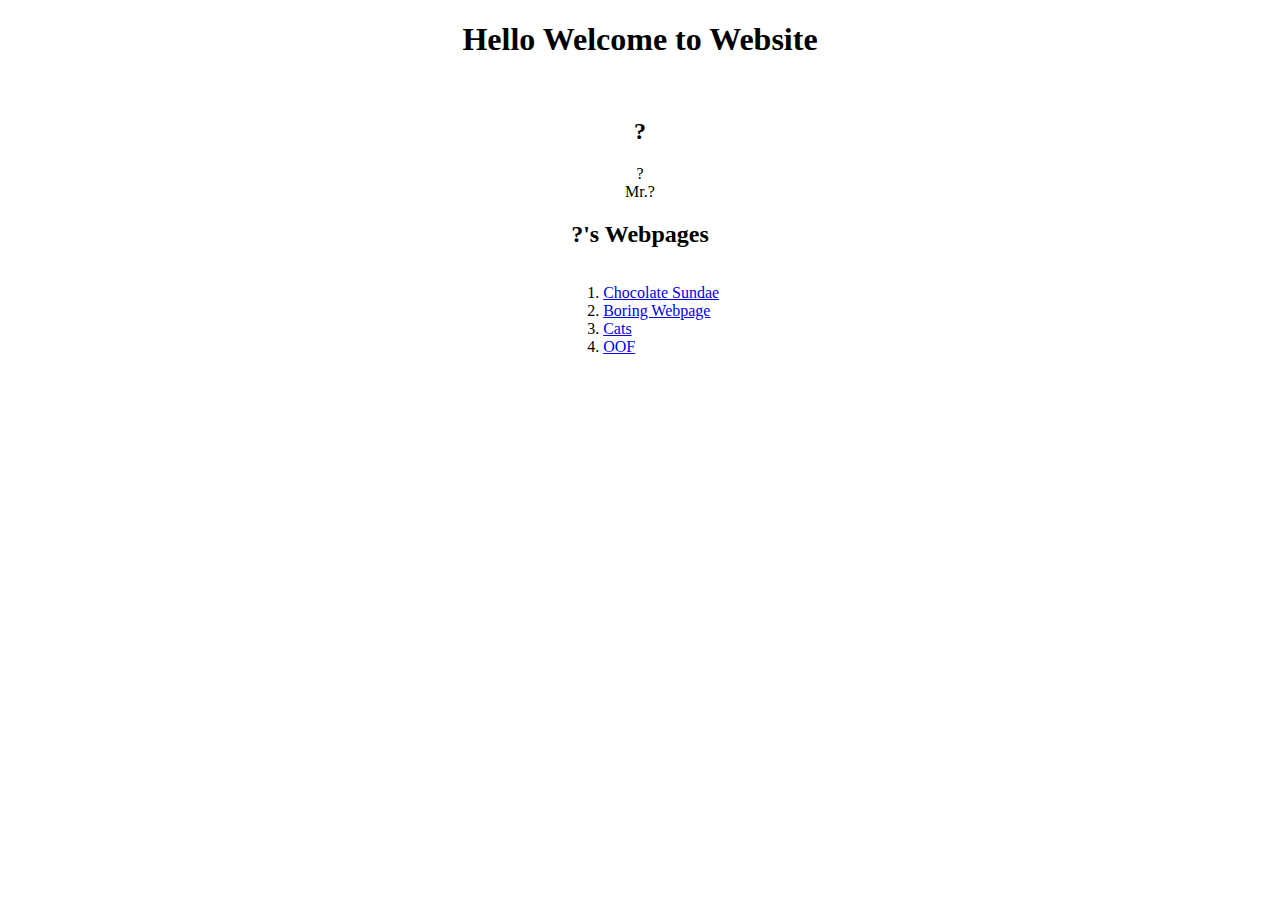
<file: index.html>
<!DOCTYPE html>
<html>
    <head>
        <title>?'s Website</title>
        <meta property="og:description" content="Kevin's Website">
        <meta property="og:url" content="https://kevin051606.github.io/">
        <meta name="description" content="?'s Website. A website of mistery and entropy">
        <meta property="og:image" content="https://github.com/kevin051606/kevin051606.github.io/blob/main/questionMark.png?raw=true">
        <meta content="https://github.com/kevin051606/kevin051606.github.io/blob/main/questionMark.png?raw=true" itemprop="image">
    </head>
    <body style="text-align:center;">
            <h1>Hello Welcome to Website</h1>
            <br>
            <h2>?</h2>
            <p> ? <br> Mr.?</p>
            <h2>?'s Webpages</h2>    
            <ol style="
            position: absolute;
            left: 44%;
            text-align:justify;">
                <li><a href="https://kevin051606.github.io/Chocolatesundae/">Chocolate Sundae</a></li>
                <li><a href="https://kevin051606.github.io/Boring_webpage/">Boring Webpage</a></li>
                <li><a href="https://kevin051606.github.io/Its_all_about_the_cats/">Cats</a></li>
                <li><a href="https://kevinserver.xyz/OOF/">OOF</a></li>
            </ol>
    </body>
</html>
</file>
